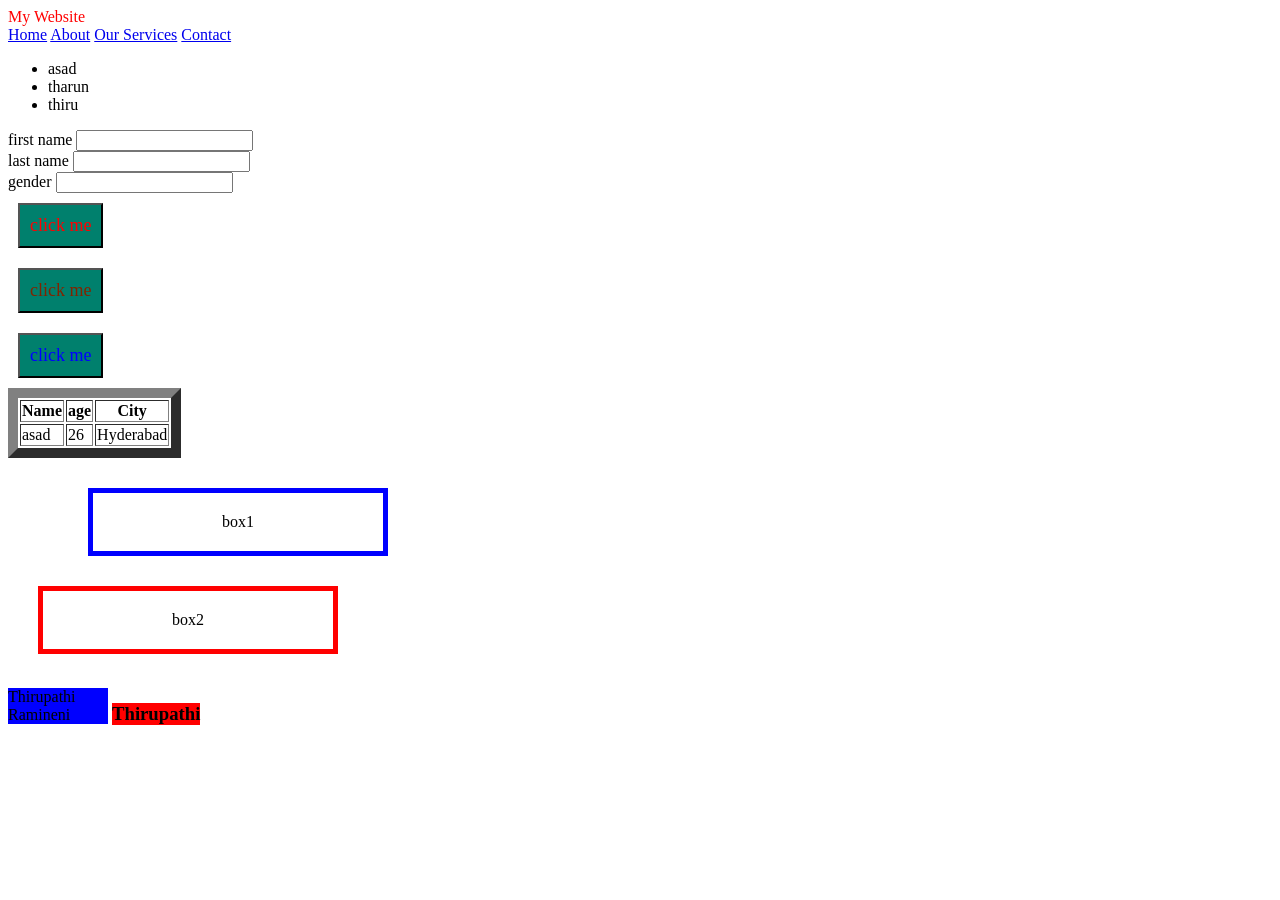
<file: index.html>
<!DOCTYPE html>
<html lang="en">
<head>
    <title>My Website</title>
     <link rel ="stylesheet" href="practice.css"></link>
</head>
<body>
    <header>
    <div class="logo">My Website</div>

       <nav>
          <a href="#home">Home</a>
          <a href="#about">About</a>
          <a href="#our services">Our Services</a>
          <a href="#contact">Contact</a>
       </nav>
    </header>   
      <ul>
          <li>asad</li>
          <li>tharun</li>
          <li>thiru</li>
      </ul>
    <form>
    <label>first name</label>
    <input type="first name"> 
    <br> 
     <label>last name</label>
    <input type="last name"> 
    <br>
     <label>gender</label>
    <input type="gender">  
    <br>
    </form>
    <table border="10">
        <thead>
            <tr>
                <th>Name</th>
                <th>age</th>
                <th>City</th>
            </tr>
        </thead>
        <div >
             <button class="button1">click me</button>
            <br>
              <button class="button2">click me</button>
              <br>
               <button class="button3">click me</button>
        </div>
        <body>
            <tr>
                <td>asad</td>
                  <td>26</td>
                   <td>Hyderabad</td>
            </tr>  
        </body>
    </table>
    <div class = "box1">box1</div>
     <div class = "box2">box2</div>

     <span>Thirupathi Ramineni</span>
     <h3>Thirupathi</h3>
</body>
</html>
</file>
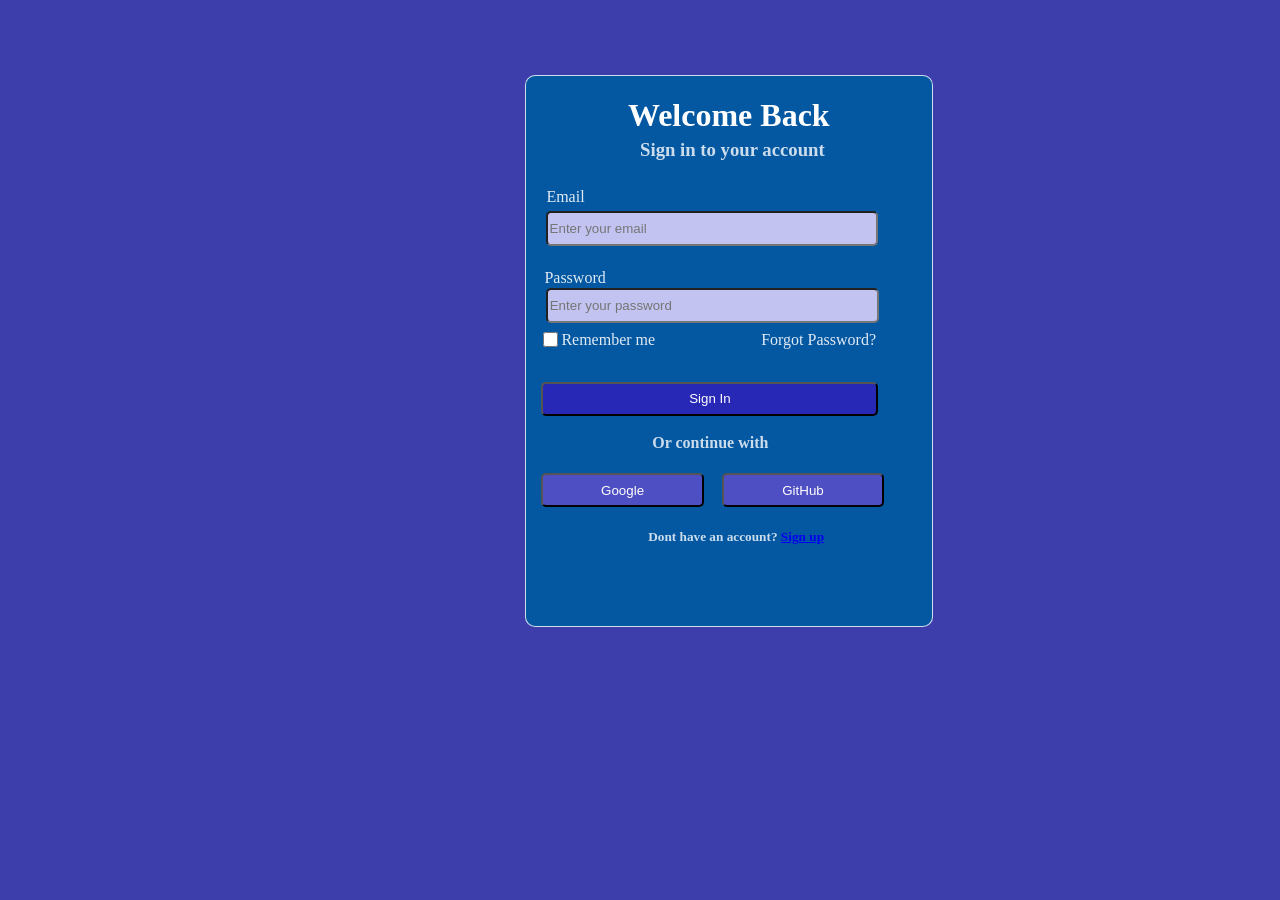
<file: Authentication.html>
<!DOCTYPE html>
<html lang="en">

<head>
    <title>Document</title>
    <link rel="stylesheet" href="Authentication.css">
</head>

<body>
    <div class="app-container">
        <h1>Welcome Back</h1>
        <h3>Sign in to your account</h3>
        <label for="Email" id="Email-label">Email</label>
        <input type="email" name="Email" id="Email" placeholder="Enter your email">
        <label for="Password" id="Password-label">Password</label>
        <input type="password" name="Password" id="Password" placeholder="Enter your password">
        <label for="Remember" id="Remember-label">Remember me</label>
        <input type="checkbox" name="Remember" id="Remember">
        <label for="Forgot" id="Forgot-label">Forgot Password?</label>
        <button id="SignIn">Sign In</button>
        <h4>Or continue with</h4>
        <a href="https://www.google.com/" id="Google">
            <button id="Google-button">Google</button>
        </a>
        <a href="https://www.github.com/" id="GitHub">
            <button id="GitHub-button">GitHub</button>
        </a>
        <h5>Dont have an account? <a href="https://www.google.com/">Sign up</a></h5>


    </div>

</body>

</html>
</file>
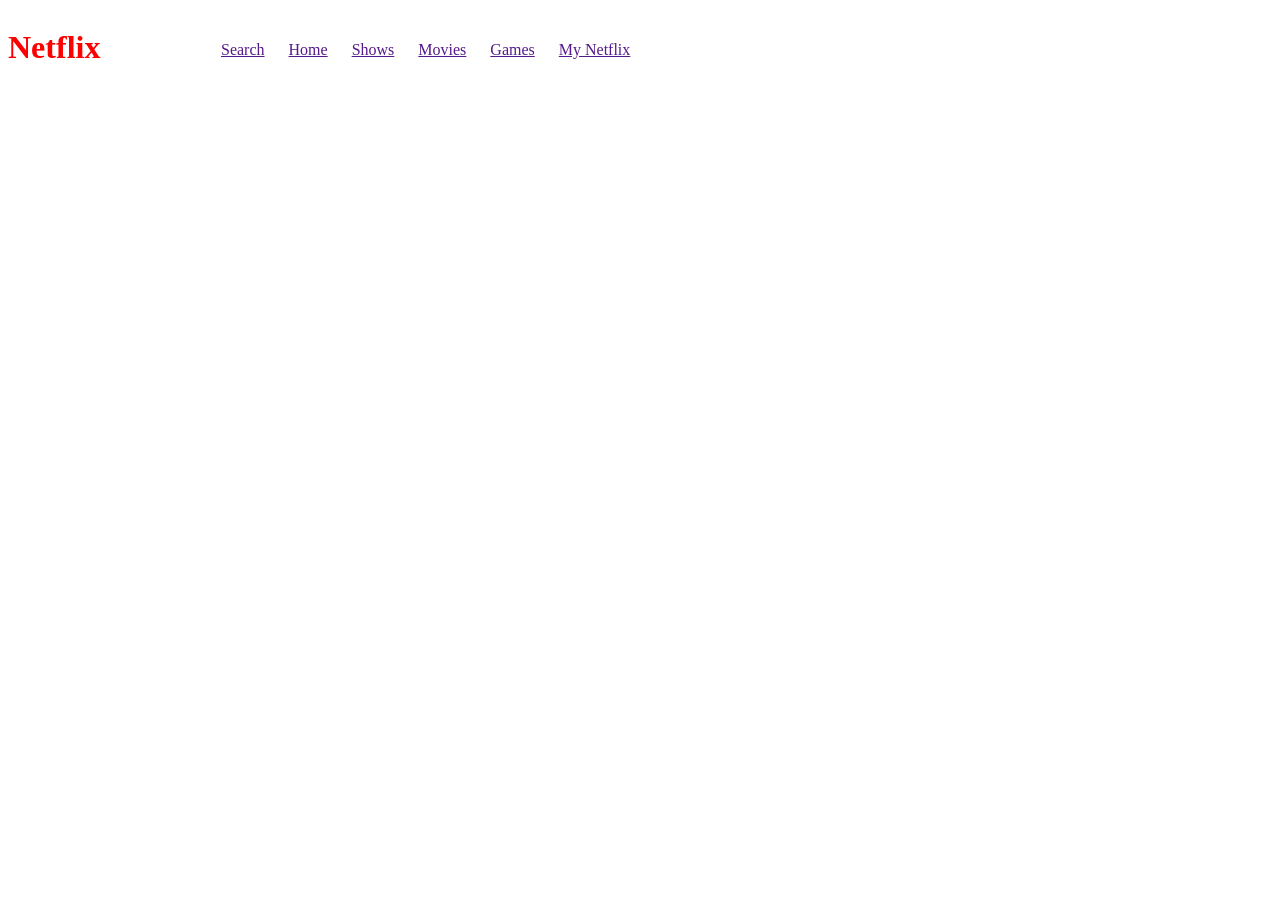
<file: Navbar.html>
<!DOCTYPE html>
<html lang="en">

<head>
    <title>Document</title>
    <link rel="stylesheet" href="Navbar.css">
</head>

<body>
    <h1>Netflix<h1></h1>
        <header>

            <div class=nav-bar-list>
                <a href="" id="Search">Search</a>
                <a href="" id="Home">Home</a>
                <a href="" id="Shows">Shows</a>
                <a href="" id="Movies">Movies</a>
                <a href="" id="Games">Games</a>
                <a href="" id="MyNetflix">My Netflix</a>


            </div>
        </header>
</body>

</html>
</file>
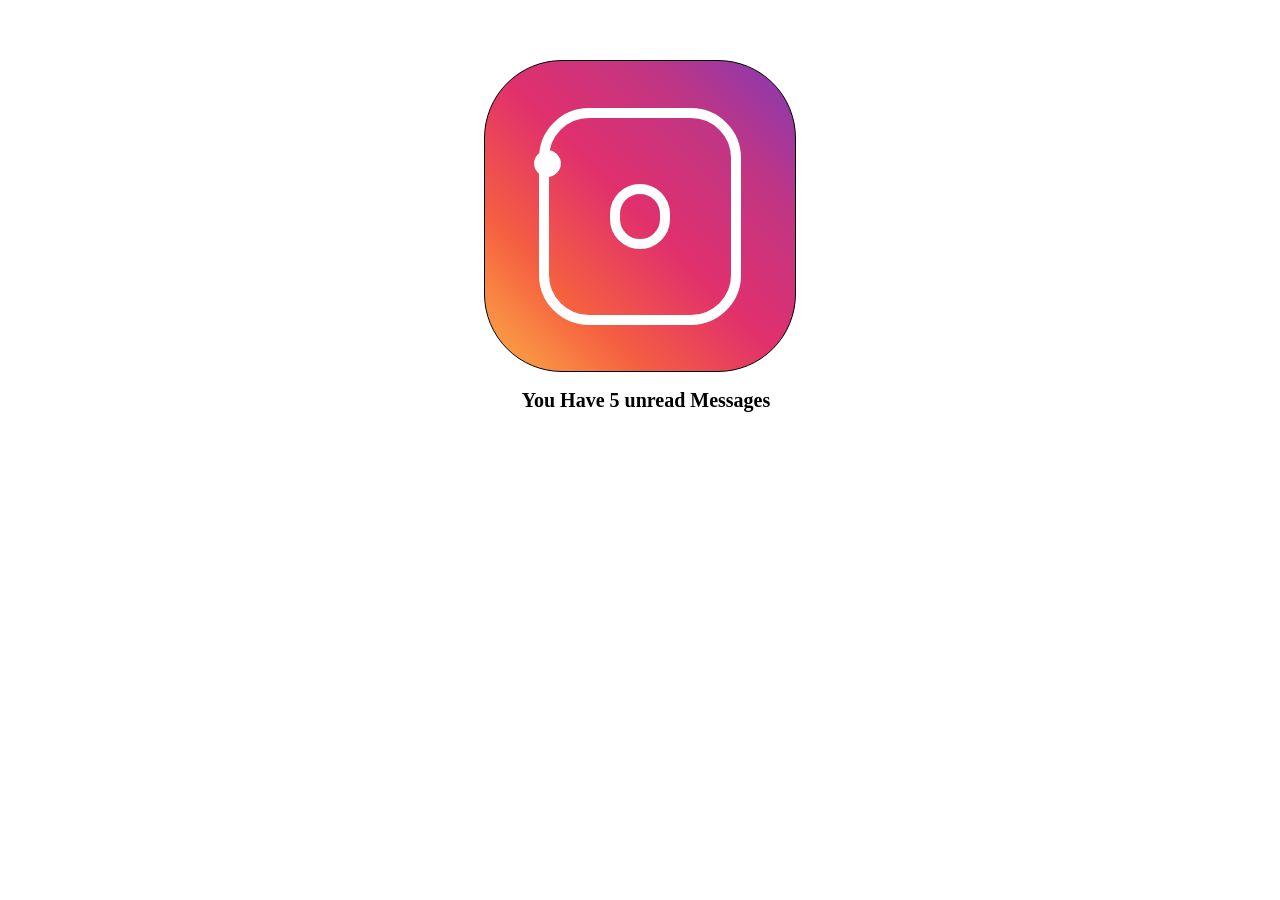
<file: positionabsolute.html>
<!DOCTYPE html>
<html lang="en">

<head>
    <title>Document</title>
    <link rel="stylesheet" href="positionabsolute.css">
</head>

<body>
    <!--
   <div class="app-container">
        <div class="box1">box1</div>
        <div class="box2">box2</div>
        <div class="box3">box3</div>
    </div> 
    -->
    <div class="app-container">

        <div class="outer-layer">
            <div class="inner-layer">
                <div class="innermost-layer "></div>
            </div>
        </div>
    </div>
    <div class="center"></div>
    <h3>You Have 5 unread Messages</h3>
    <div class="notification">
        <div class="notification-icon"></div>

</body>

</html>
</file>
<file: practice.css>
.logo{
    color : red;
}
title {
    color : green;
}
button{
    background-color: rgb(0, 128, 109);
    font-family :'Times New Roman', Times, serif;
    font-size: large;
    font-weight: 100
}

.button1 {
    color : red;
    padding: 10px;
    margin: 10px;
}

.button2 {
    color : rgb(128, 36, 0);
    padding: 10px;
    margin: 10px;
}
.button3 {
    color : blue;
    padding: 10px;
    margin: 10px;
}
.box1{
    
    width: 300px;
    padding : 20px;
    margin : 30px;
    border: 5px solid blue;
    text-align : center;
    box-sizing: border-box;
    position: relative;
    left: 50px; 

}
.box2{
    
   width: 300px;
    padding : 20px;
    margin : 30px;
    border: 5px solid red;
    text-align : center;
    box-sizing: border-box;
}
h3{
    background-color: red;
    display: inline-block;
}
span{
    background-color : blue;
    width: 100px;
    display:inline-block;
}
</file>
<file: Authentication.css>
body {
    background-color: rgb(61, 61, 171);
}

h1 {
    position: relative;
    left: 25%;
    color: white;
}

h3 {
    position: relative;
    top: -17px;
    left: 28%;
    color: rgba(255, 255, 255, 0.797);
}

.app-container {
    border: 1px solid rgba(255, 255, 255, 0.797);
    width: 406px;
    height: 550px;
    position: relative;
    left: 35%;
    border-radius: 10px;
    background-color: rgb(4, 88, 162);
    margin: 75px;
}

#Email-label {
    position: relative;
    bottom: 17px;
    left: 20px;
    color: rgb(255 255 255 / 88%);
}

#Email {
    position: relative;
    bottom: -14px;
    left: -23px;
    width: 80%;
    height: 29px;
    border-radius: 5px;
    background-color: rgb(195, 195, 241);
    color: white;
}

#Password-label {
    position: relative;
    bottom: -29px;
    left: 18px;
    color: rgb(255 255 255 / 88%);
}

#Password {
    position: relative;
    bottom: -56px;
    left: -46px;
    width: 80%;
    height: 29px;
    border-radius: 5px;
    background-color: rgb(195, 195, 241);

}

#Remember-label {
    position: relative;
    bottom: -60px;
    left: 35px;
    color: rgb(255 255 255 / 88%);
}

#Remember {
    position: relative;
    bottom: -62px;
    left: -112px;
    width: 17%;
    height: 15px;
}

#Forgot-label {
    position: relative;
    bottom: -60px;
    left: 57px;
    color: rgb(255 255 255 / 88%);
}

#SignIn {
    position: relative;
    bottom: -93px;
    left: 15px;
    width: 83%;
    height: 34px;
    background-color: rgb(40, 40, 182);
    color: white;
    border-radius: 5px;
}

h4 {
    position: relative;
    bottom: -90px;
    left: 31%;
    color: rgba(255, 255, 255, 0.797);
}

#Google-button {
    position: relative;
    bottom: -90px;
    left: 15px;
    width: 40%;
    height: 34px;
    background-color: rgb(79, 79, 196);
    color: white;
    border-radius: 5px;
}

#GitHub-button {
    position: relative;
    bottom: -90px;
    left: 29px;
    width: 40%;
    height: 34px;
    background-color: rgb(79, 79, 196);
    color: white;
    border-radius: 5px;
}

h5 {

    position: relative;
    bottom: -90px;
    left: 30%;
    color: rgba(255, 255, 255, 0.797);
}
</file>
<file: Navbar.css>
.body {
    background-color: black;
}

h1 {
    color: red;
    display: inline-block;
}

#Search {
    position: relative;
    top: -47px;
    right: -203px;
    margin: 10px;
}

#Home {
    position: relative;
    top: -47px;
    right: -203px;
    margin: 10px;

}

#Shows {
    position: relative;
    top: -47px;
    right: -203px;
    margin: 10px;
}

#Movies {
    position: relative;
    top: -47px;
    right: -203px;
    margin: 10px;
}

#Games {
    position: relative;
    top: -47px;
    right: -203px;
    margin: 10px;

}

#MyNetflix {
    position: relative;
    top: -47px;
    right: -203px;
    margin: 10px;
}
</file>
<file: positionabsolute.css>
.app-container {
    box-sizing: border-box;
    align-items: center;
    display: flex;
    justify-content: center;
    margin: 50px;
}
.outer-layer {
    width: 40px;
    height: 40px;
    padding: 135px;
    border: 1px solid black;
    border-radius: 78px;
    align-items: center;
    display: flex;
    justify-content: center;
    margin: 10px;
  background: linear-gradient(    
    45deg,
    #FCAF45 0%,
    #F56040 25%,
    #E1306C 50%,
    #C13584 75%,
    #833AB4 100%
  );
}
.inner-layer {
    width: 70px;
    padding: 56px;
    border-radius: 50px;
    align-items: center;
    display: flex;
    justify-content: center;
    margin: 10px;
    border: 10px solid white;
}

.innermost-layer {
    width: 5px;
    height: 5px;
    padding: 20px;
    border-radius: 50px;
    align-items: center;
    display: flex;
    justify-content: center;
    margin: 10px;
    border: 10px solid white;
}

h3{
    text-align: center;
    font-size: 20px;
    color: black;
    position: relative;
    bottom: 90px;
    right: -6px;
}
.center{
    width: 5px;
    height: 5px;
    padding: 10px;
    border-radius: 50px;
    align-items: center;
    display: flex;
    justify-content: center;
    border: 1px solid white;
    position: relative;
    bottom: 282px;
    right: -526px;
    background-color: white;
}


/*.box1 {
    background-color: red;
    width: 40px;
    padding: 100px;
    border-radius: 10px;
    align-items: center;
    display: flex;
    justify-content: center;
    margin: 10px;
}

.box2 {
    background-color: green;
    width: 40px;
    padding: 100px;
    position: absolute;
}

.box3 {
    background-color: blue;
    width: 40px;
    padding: 100px;
    position: relative;
}*/
</file>
